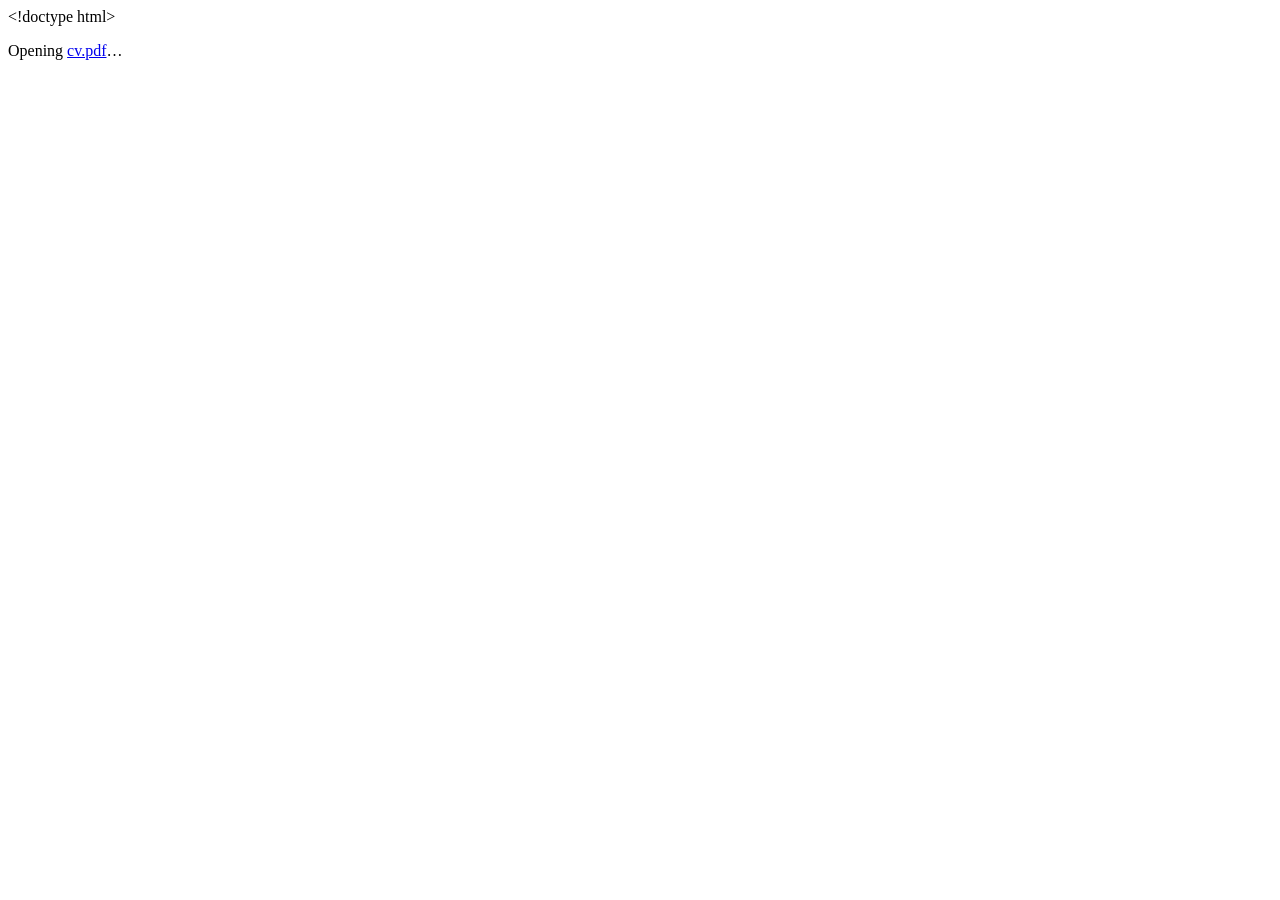
<file: cv/index.html>
<!DOCTYPE html PUBLIC "-//W3C//DTD HTML 4.0 Transitional//EN" "http://www.w3.org/TR/REC-html40/loose.dtd">
<html><body>
<p>&lt;!doctype html&gt;</p>


  <meta charset="utf-8">
  <title>CV</title>
  <meta http-equiv="refresh" content="0; url=/assets/pdf/cv.pdf">
  <link rel="canonical" href="/assets/pdf/cv.pdf">


  <p>Opening <a href="/assets/pdf/cv.pdf">cv.pdf</a>…</p>


</body></html>
</file>
